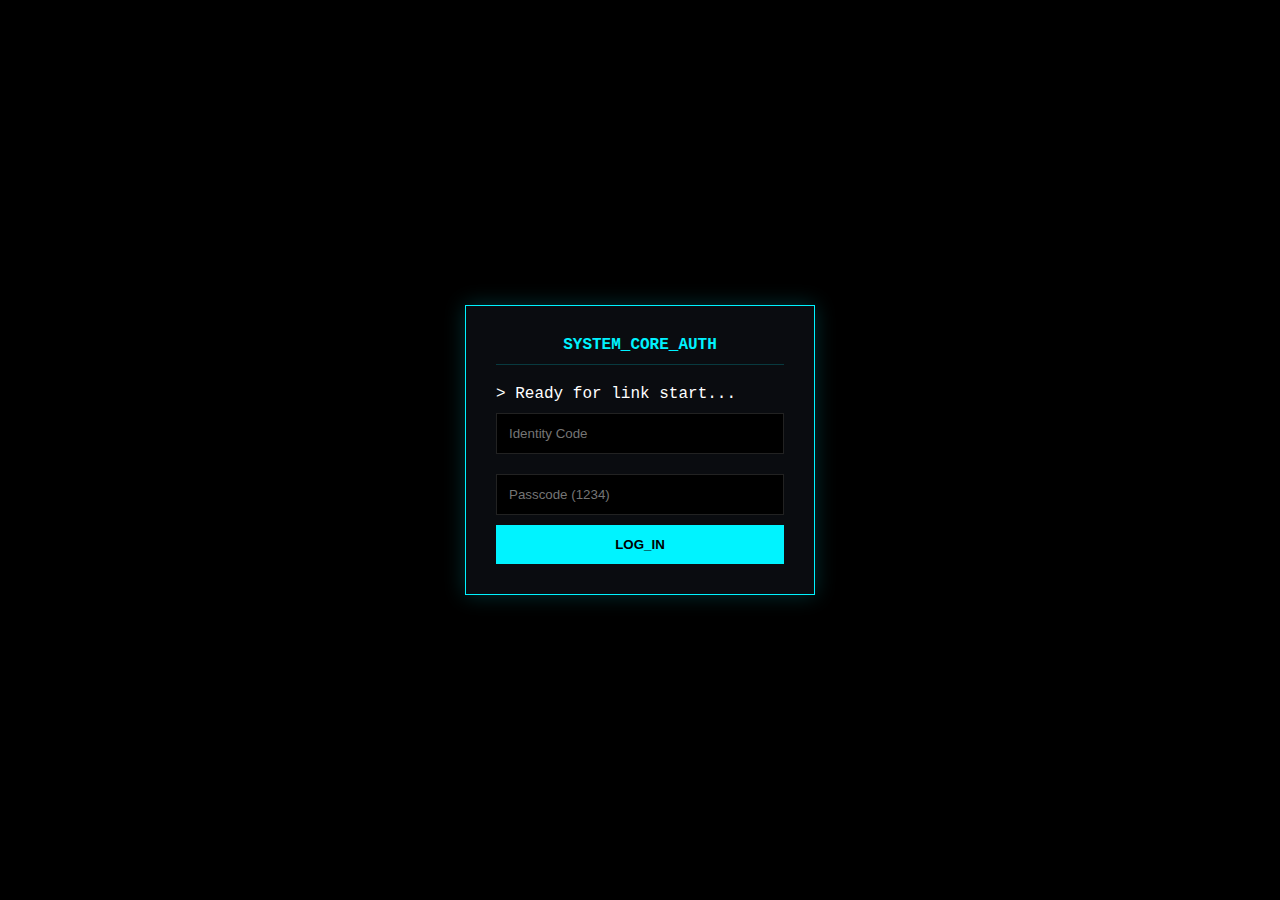
<file: index.html>
<!DOCTYPE html>
<html lang="ar" dir="ltr">
<head>
    <meta charset="UTF-8">
    <meta name="viewport" content="width=device-width, initial-scale=1.0, maximum-scale=1.0, user-scalable=no">
    <title>Cyber Terminal v2.0</title>
    <link rel="stylesheet" href="style.css">
</head>
<body>

    <div id="loginOverlay" class="login-overlay">
        <div class="login-box">
            <div class="box-header">SYSTEM_CORE_AUTH</div>
            <p class="status-msg">> Ready for link start...</p>
            <input type="text" id="usernameInput" placeholder="Identity Code" autofocus autocomplete="off">
            <input type="password" id="passwordInput" placeholder="Passcode (1234)">
            <button id="loginBtn">LOG_IN</button>
            <p id="loginError" class="error-text">!! ACCESS DENIED !!</p>
        </div>
    </div>

    <div class="app-wrapper" id="appMain" style="display: none;">
        <aside class="sidebar" id="sidebar">
            <div class="sidebar-header">
                <span>ACTIVE_NODES</span>
                <button id="closeSidebar">×</button>
            </div>
            <ul id="usersList"></ul>
        </aside>

        <main class="chat-container">
            <header class="chat-header">
                <button class="menu-toggle" id="menuToggle">☰ NODES</button>
                <div class="header-center">
                    <span class="glitch-text" id="headerUsername">GUEST@TERMINAL</span>
                </div>
                <button id="clearChatBtn" title="Clear Database">
                    <svg viewBox="0 0 24 24" width="16" height="16"><path d="M6 19c0 1.1.9 2 2 2h8c1.1 0 2-.9 2-2V7H6v12zM19 4h-3.5l-1-1h-5l-1 1H5v2h14V4z"/></svg>
                    <span>PURGE</span>
                </button>
            </header>

            <div class="messages-area" id="chatBox"></div>

            <div class="input-wrapper">
                <div class="input-area">
                    <span class="prompt">#</span>
                    <input type="text" id="userInput" placeholder="
</file>
<file: style.css>
:root {
    --bg-dark: #080a0f;
    --neon-cyan: #00f3ff;
    --neon-purple: #bc13fe;
    --neon-red: #ff4444;
    --neon-yellow: #ffbd2e;
    --border: rgba(0, 243, 255, 0.2);
}

* { box-sizing: border-box; margin: 0; padding: 0; }

body {
    background-color: var(--bg-dark);
    background-image: radial-gradient(var(--neon-cyan) 0.5px, transparent 0);
    background-size: 30px 30px;
    font-family: 'Courier New', monospace;
    height: 100dvh; 
    color: white; 
    overflow: hidden; /* منع سكرول الصفحة الرئيسي */
}

/* Login UI */
.login-overlay { position: fixed; inset: 0; background: #000; z-index: 10000; display: flex; align-items: center; justify-content: center; }
.login-box { width: 90%; max-width: 350px; padding: 30px; background: #0a0c10; border: 1px solid var(--neon-cyan); box-shadow: 0 0 20px rgba(0, 243, 255, 0.2); }
.box-header { color: var(--neon-cyan); font-weight: bold; margin-bottom: 20px; text-align: center; border-bottom: 1px solid var(--border); padding-bottom: 10px; }
.login-box input { width: 100%; padding: 12px; margin: 10px 0; background: #000; border: 1px solid #222; color: var(--neon-cyan); outline: none; }
.login-box button { width: 100%; padding: 12px; background: var(--neon-cyan); color: #000; border: none; font-weight: bold; cursor: pointer; }
.error-text { color: var(--neon-red); display: none; text-align: center; margin-top: 10px; font-size: 12px; }

/* Main Wrapper */
.app-wrapper { display: flex; height: 100dvh; width: 100%; }

/* Sidebar */
.sidebar { 
    position: fixed; left: -280px; top: 0; bottom: 0; width: 260px; 
    background: rgba(10, 12, 16, 0.98); backdrop-filter: blur(10px); 
    border-right: 1px solid var(--neon-cyan); z-index: 2000; transition: 0.4s; padding: 20px; 
}
.sidebar.active { left: 0; }
.sidebar-header { display: flex; justify-content: space-between; color: var(--neon-cyan); margin-bottom: 20px; font-weight: bold; }
#usersList li { padding: 10px; border-bottom: 1px solid var(--border); font-size: 13px; color: #888; list-style: none; }

/* Chat Container */
.chat-container { 
    display: flex; flex-direction: column; 
    height: 100%; width: 100%; 
    position: relative; overflow: hidden; 
}

.chat-header { 
    height: 60px; min-height: 60px; display: flex; align-items: center; 
    justify-content: space-between; padding: 0 15px; 
    background: rgba(0,0,0,0.9); border-bottom: 1px solid var(--border); z-index: 100;
}

/* منطقة الرسائل - الحل هنا */
.messages-area { 
    flex-grow: 1; /* تأخذ كل المساحة المتبقية */
    overflow-y: auto; /* تمكين السكرول الداخلي */
    padding: 20px; 
    display: flex; flex-direction: column; gap: 15px; 
    padding-bottom: 100px; /* مساحة للإنبوت العائم */
    -webkit-overflow-scrolling: touch; /* سكرول ناعم للايفون */
}

.messages-area::-webkit-scrollbar { width: 4px; }
.messages-area::-webkit-scrollbar-thumb { background: var(--neon-cyan); border-radius: 10px; }

/* Bubbles */
.message { max-width: 85%; padding: 12px 18px; border-radius: 15px; font-size: 14px; line-height: 1.5; border: 1px solid transparent; }
.my-msg { align-self: flex-end; background: rgba(188, 19, 254, 0.1); border-color: var(--neon-purple); border-bottom-right-radius: 2px; }
.client-msg { align-self: flex-start; background: rgba(0, 243, 255, 0.05); border-color: var(--neon-cyan); border-bottom-left-radius: 2px; }

.status-dot { width: 6px; height: 6px; border-radius: 50%; display: inline-block; }
.status-sent { background: var(--neon-red); box-shadow: 0 0 5px var(--neon-red); }
.status-delivered { background: var(--neon-yellow); box-shadow: 0 0 5px var(--neon-yellow); }
.status-seen { background: var(--neon-cyan); box-shadow: 0 0 8px var(--neon-cyan); }

.time-wrapper { display: flex; align-items: center; justify-content: flex-end; gap: 5px; margin-top: 5px; font-size: 9px; opacity: 0.5; }

/* Input */
.input-wrapper { 
    position: absolute; bottom: 20px; width: 100%; 
    display: flex; justify-content: center; padding: 0 15px; z-index: 100;
}
.input-area { 
    width: 100%; max-width: 600px; background: rgba(10, 12, 16, 0.95); 
    backdrop-filter: blur(10px); border: 2px solid var(--neon-cyan); 
    border-radius: 50px; display: flex; align-items: center; padding: 5px 15px; 
}
#userInput { flex: 1; background: transparent; border: none; color: white; padding: 12px; outline: none; }
#sendBtn { background: var(--neon-cyan); border: none; width: 40px; height: 40px; border-radius: 50%; cursor: pointer; display: flex; align-items: center; justify-content: center; }

#clearChatBtn { background: transparent; border: 1px solid var(--neon-red); color: var(--neon-red); padding: 5px 10px; font-size: 10px; cursor: pointer; display: flex; align-items: center; gap: 5px; }
</file>
